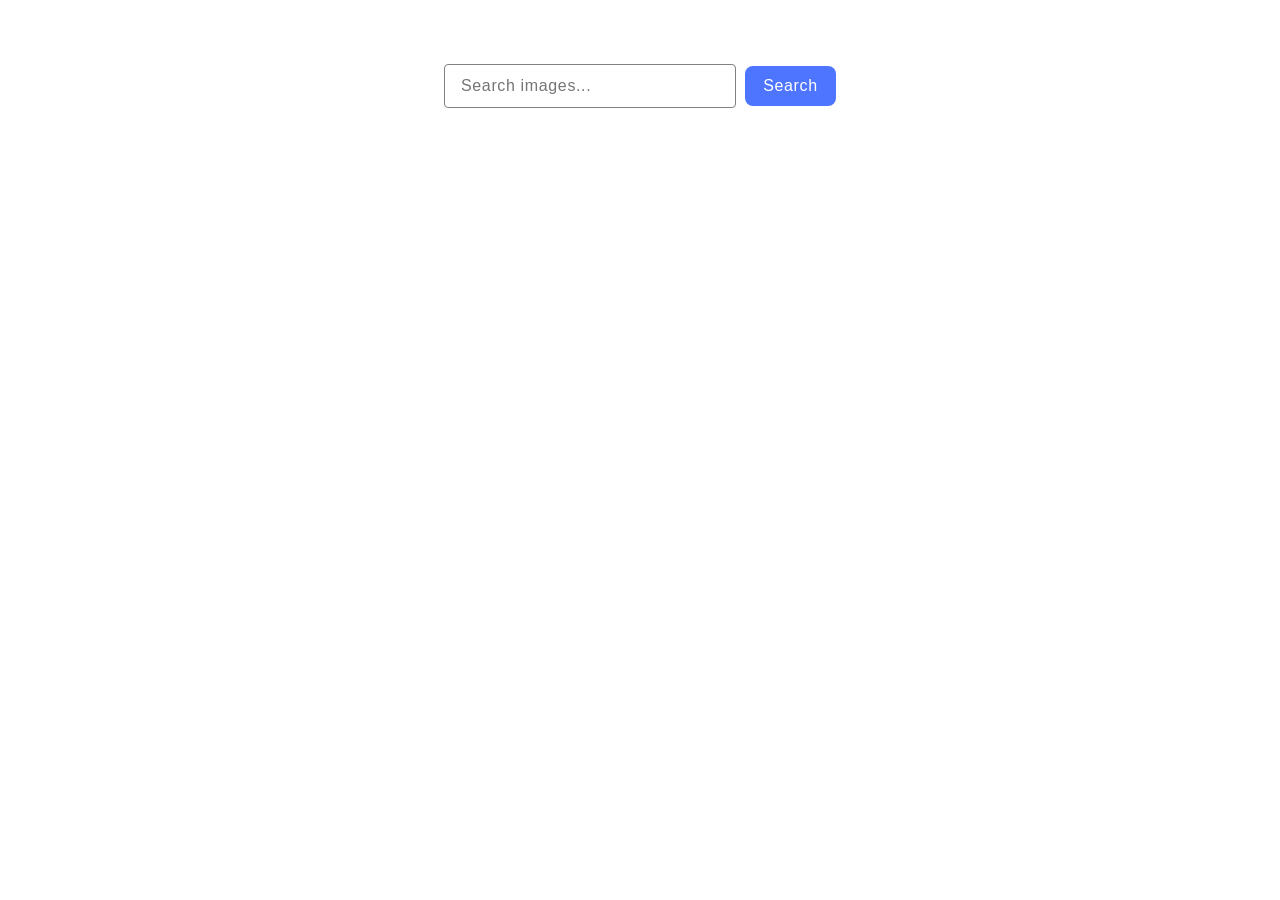
<file: src/index.html>
<!DOCTYPE html>
<html lang="en">
  <head>
    <meta charset="UTF-8" />
    <meta name="viewport" content="width=device-width, initial-scale=1.0" />
    <title>goit-js-hw-11</title>
    <link rel="stylesheet" href="./css/styles.css" />
  </head>
  <body>
    <section>
      <form class="form">
        <input
          type="text"
          class="text-form"
          name="query"
          placeholder="Search images..."
        />
        <button type="submit" class="button">Search</button>
      </form>

      <ul class="gallery"></ul>

      <div class="loader-item">
        <span class="loader"></span>
      </div>
    </section>

    <script src="./main.js" type="module"></script>
  </body>
</html>
</file>
<file: src/css/styles.css>
/* :root {
  font-family: Inter, Avenir, Helvetica, Arial, sans-serif;
  font-size: 16px;
  line-height: 24px;
  font-weight: 400;

  color: #242424;
  background-color: rgba(255, 255, 255, 0.87);

  font-synthesis: none;
  text-rendering: optimizeLegibility;
  -webkit-font-smoothing: antialiased;
  -moz-osx-font-smoothing: grayscale;
  -webkit-text-size-adjust: 100%;
} */

ul {
  margin: 0;
  padding: 0;
  list-style: none;
}

a {
  color: currentColor;
  text-decoration: none;
}

button {
  cursor: pointer;
}

img {
  display: block;
  width: 100%;
  height: 200px;
}

/* стилі */

.form {
  margin: 20px auto;
  text-align: center;
  
}

section {
  padding: 36px 156px;
}

input {
  border-radius: 4px;
  padding-left: 16px;
  border-radius: 4px;
  border: 1px solid #808080;
  height: 40px;
  width: 272px;
  background-color: #fff;
  font-family: "Montserrat", sans-serif;
    font-weight: 400;
    font-size: 16px;
    line-height: 1.5;
    letter-spacing: 0.04em;
    color: #808080;
}
input:active {
  border-color: #4e75ff;
}
input:hover {
  border-color: black;
}

button {
  background-color: #4e75ff;
  margin-left: 5px;
  padding: 8px 16px;
  border: none;
  border-radius: 8px;
  height: 40px;
  width: 91px;
  color: #fff;
  font-family: "Montserrat", sans-serif;
    font-weight: 500;
    font-size: 16px;
    line-height: 1.5;
    letter-spacing: 0.04em;
    color: #fff;
}
button:hover {
  background-color: #6c8cff;
}

.gallery {
    padding: 0;
    display: flex;
    flex-direction: row;
    flex-wrap: wrap;
    gap: 20px;
    margin-top: 32px;
}

.gallery-item {
  padding: 0;
    border: 1px solid #808080;
    width: calc((100% - 2*24px)/3);
    display: flex;
    flex-direction: column;
    justify-content: space-between;
}


.gallery-item:hover {
  transform: scale(1.04);
}

.item-text {
display: flex;
  flex-direction: row;
  gap: 28px;
  text-align: center;
  padding-left: 20px;
  padding-right: 25px;
}

.item-text ul {
  font-family: "Montserrat", sans-serif;
    font-weight: 600;
    font-size: 12px;
    line-height: 133%;
    letter-spacing: 0.04em;
    color: #2e2f42;
}

.item-text li {
  font-family: "Montserrat", sans-serif;
    font-weight: 400;
    font-size: 12px;
    line-height: 200%;
    letter-spacing: 0.04em;
    color: #2e2f42;
}

/* для відображення завантаження */

.loader-item {
  display: flex;
  justify-content: center;
  align-items: center;
}

.loader {
  width: 68px;
  height: 68px;
  border-radius: 50%;
  display: none;
  position: relative;
  background: linear-gradient(0deg, rgba(255, 61, 0, 0.2) 33%, #ff3d00 100%);
  box-sizing: border-box;
  animation: rotation 1s linear infinite;
}
.loader::after {
  content: '';
  box-sizing: border-box;
  position: absolute;
  left: 50%;
  top: 50%;
  transform: translate(-50%, -50%);
  width: 64px;
  height: 64px;
  border-radius: 50%;
  background: #fff;
}
@keyframes rotation {
  0% {
    transform: rotate(0deg);
  }
  100% {
    transform: rotate(360deg);
  }
}
</file>
